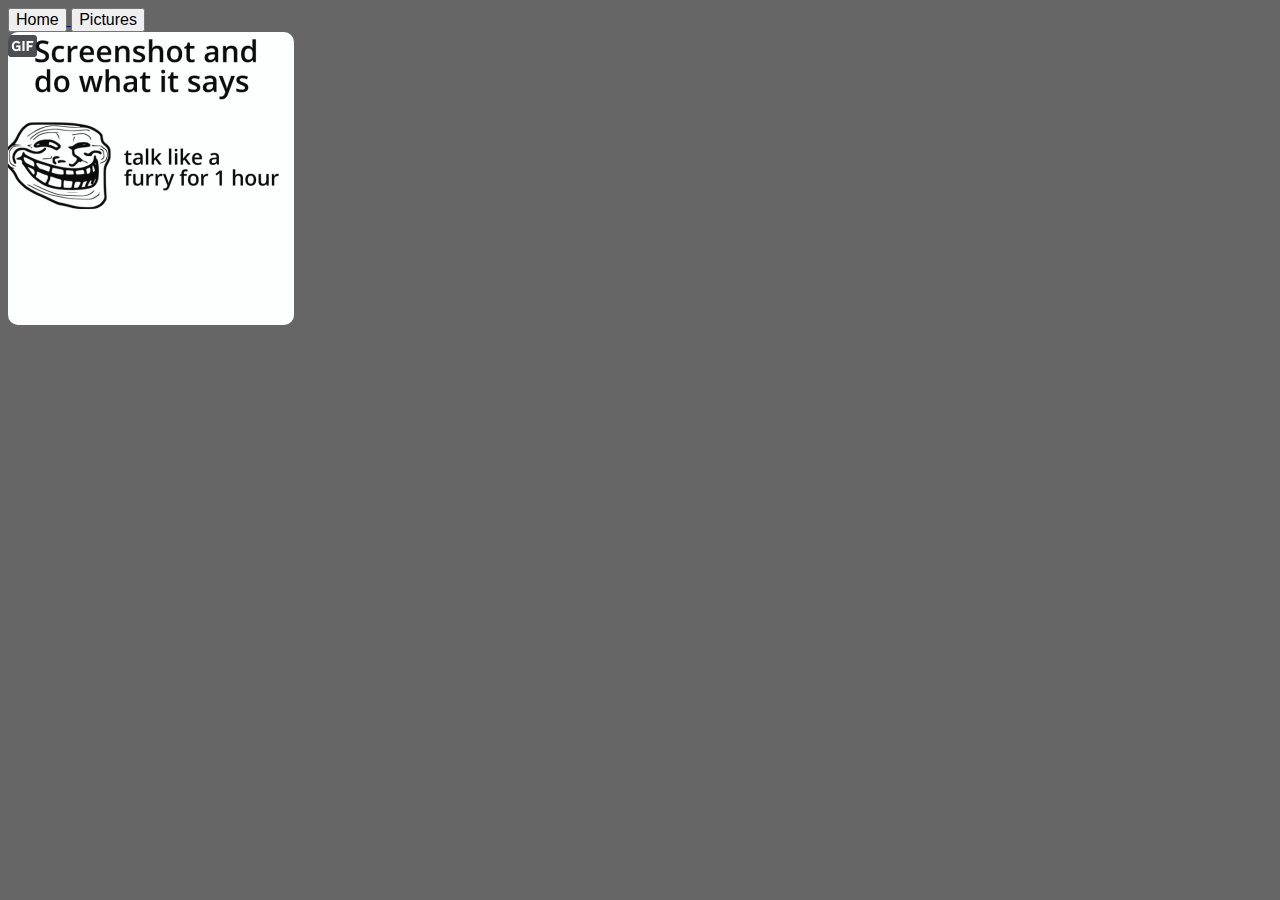
<file: pictures.html>
<!DOCTYPE html>
<html lang ="en">
<head>
    <meta charset="UFT-8">
    <meta http-equiv="X-UA-Compatible" content="IE=edge">
    <meta name="viewport" content="Width-Device-Width">
    <title> Troop 366 </title>
    <link rel="stylesheet" href="Scripts/main.css">
    <link rel="stylesheet" href="Scripts/pictures.css">
</head>

<body style="background-color: rgb(102, 102, 102);">

    <header>
        <a href="index.html">
            <button class="button-home" type="Button" onclick="" style="font-size: medium;" >Home</button>
        </a>
        <a href="pictures.html">
            <button class="button-pictures" type="Button" onclick="" style="font-size: medium;" >Pictures</button>
        </a>
        
    </header>

    <img src="Pictures/Screenshot 2023-06-05 134317.png" alt="Trolling" class="picture">

</body>
</html>
</file>
<file: Scripts/main.css>
body {
    font-family: "Fira Sans" ;
    font-size: large;
}
.button-menu {
    color:#7d8289;
    background-color: #3a3f4b;
    border: none;
    padding: 15px 32px;
    text-align: center;
    text-decoration: none;
    display: inline-block;
    font-size: 16px;
    cursor: pointer;
    border-radius: 3px;
}
.paragraph {
    color:#cfcfda;
}
.header {
    color:#cfcfda;
    font-size: larger;
    background-color:#7d8289;
    box-shadow: 0 3px 3px rgba(189,193,196,.25);
}
</file>
<file: Scripts/pictures.css>
.picture {
    border-radius: 10px;
}
</file>
